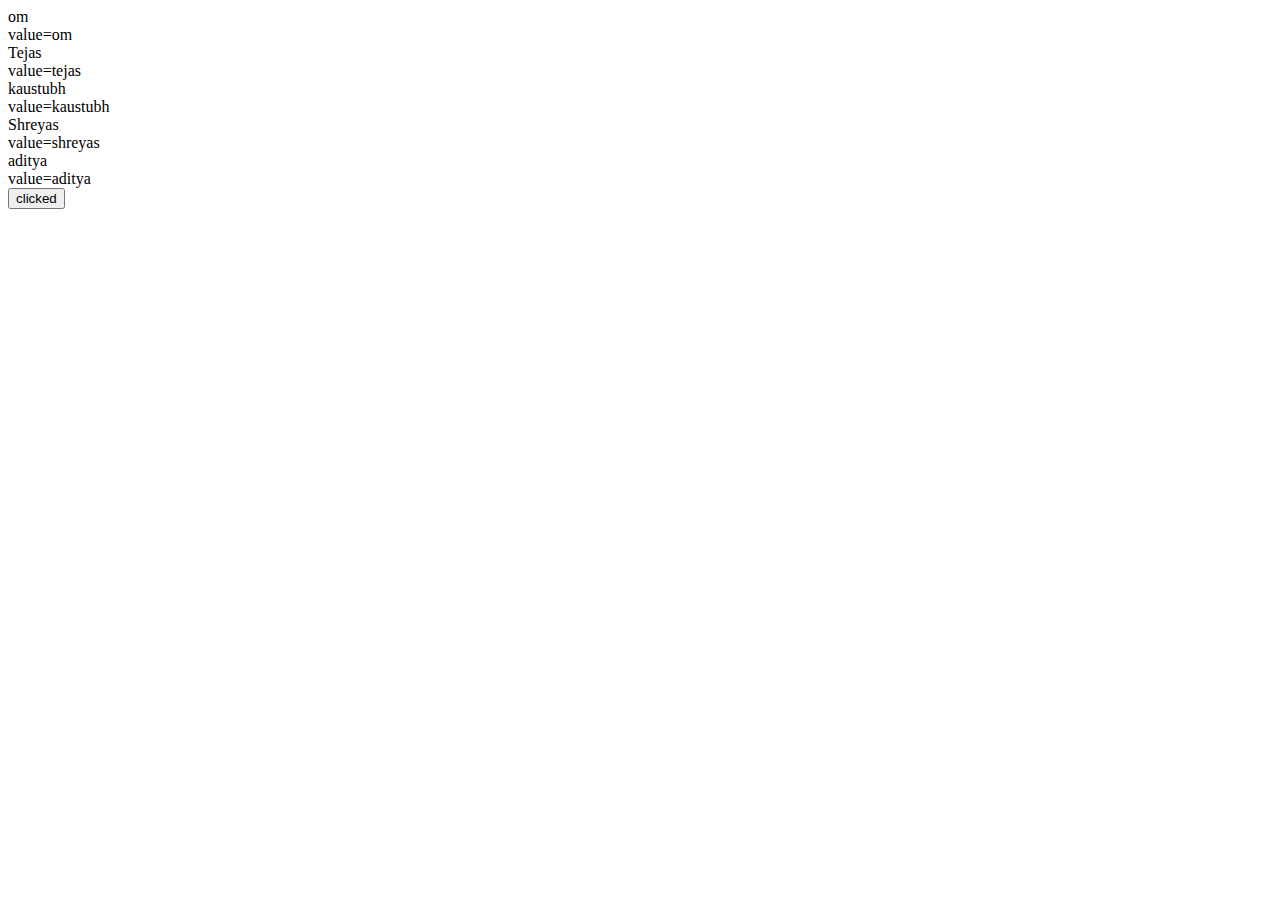
<file: E-Nursery/website/scripts/index.html>
<!DOCTYPE html>
<html>
<head>
	<meta charset="utf-8">
	<meta name="viewport" content="width=device-width, initial-scale=1">
	<title></title>
</head>
<body>
	<div class="some">
	
		<div class="chart-data-window-item-title">om</div>
		<div class="new-class2"><span>value=om</span></div>
		<div class="chart-data-window-item-title">Tejas</div>
		<div class="new-class2"><span>value=tejas</span></div>
		<div class="chart-data-window-item-title">kaustubh</div>
		<div class="new-class2"><span>value=kaustubh</span></div>
		<div class="chart-data-window-item-title">Shreyas</div>
		<div class="new-class2"><span>value=shreyas</span></div>
		<div class="chart-data-window-item-title">aditya</div>
		<div class="new-class2"><span>value=aditya</span></div>

	<button onclick="clicked()">clicked</button>


<script type="text/javascript">

	function clicked(){
		console.log("clicked");
	}

	
let Imvalue = document.getElementsByClassName('chart-data-window-item-title');
let Imsol = document.getElementsByClassName('new-class2');

// console.log(Imsol)
for(let i=0; i<=Imvalue.length; i++){
	console.log((Imsol[i].getElementsByTagName('span'))[0].innerHTML)
	// console.log(Imvalue[i].innerHTML, (Imsol[i].innerHTML))
}




// for(let i=0; i<=Imvalue.length; i++){
// 	console.log(Imvalue[i].innerHTML, Imsol[i].innerHTML)
// }

	

</script>
</body>
</html>
</file>
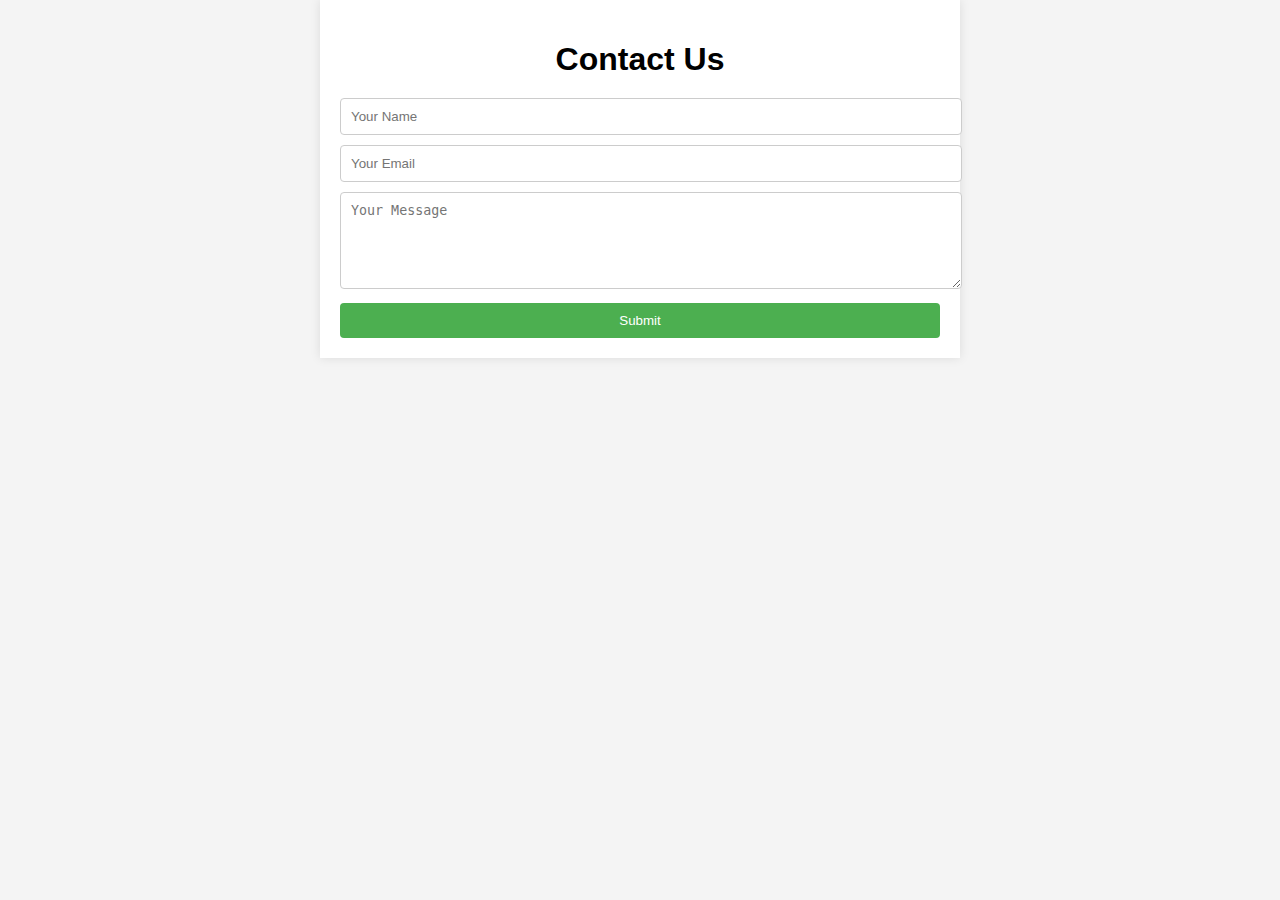
<file: E-Nursery/website/contact.html>
<!DOCTYPE  html>
<html>
<head>
  <title>Contact Us</title>
  <style>
    body {
      font-family: Arial, sans-serif;
      margin: 0;
      padding: 0;
      background-color: #f4f4f4;
    }

    .container {
      max-width: 600px;
      margin: 0 auto;
      padding: 20px;
      background-color: #fff;
      box-shadow: 0 0 10px rgba(0, 0, 0, 0.1);
    }

    h1 {
      text-align: center;
      margin-bottom: 20px;
    }

    input,
    textarea {
      width: 100%;
      padding: 10px;
      margin-bottom: 10px;
      border: 1px solid #ccc;
      border-radius: 4px;
    }

    button {
      display: block;
      width: 100%;
      padding: 10px;
      background-color: #4caf50;
      color: #fff;
      border: none;
      border-radius: 4px;
      cursor: pointer;
    }

    button:hover {
      background-color: #45a049;
    }
  </style>
</head>
<body>
  <div class="container">
    <h1>Contact Us</h1>
    <form id="contactForm">
      <input type="text" id="name" placeholder="Your Name" required>
      <input type="email" id="email" placeholder="Your Email" required>
      <textarea id="message" placeholder="Your Message" rows="5" required></textarea>
      <button type="submit">Submit</button>
    </form>
  </div>

  <script>
    document.getElementById("contactForm").addEventListener("submit", function(event) {
      event.preventDefault();

      var name = document.getElementById("name").value;
      var email = document.getElementById("email").value;
      var message = document.getElementById("message").value;

      // Here, you can add your code to handle the form submission, such as sending an email or saving the data to a database.
      
      // For now, let's just log the form data to the console.
      console.log("Name: " + name);
      console.log("Email: " + email);
      console.log("Message: " + message);

      // Optionally, you can display a success message to the user or redirect them to another page.
      alert("Form submitted successfully!");
    });
  </script>
</body>
</html>
</file>
